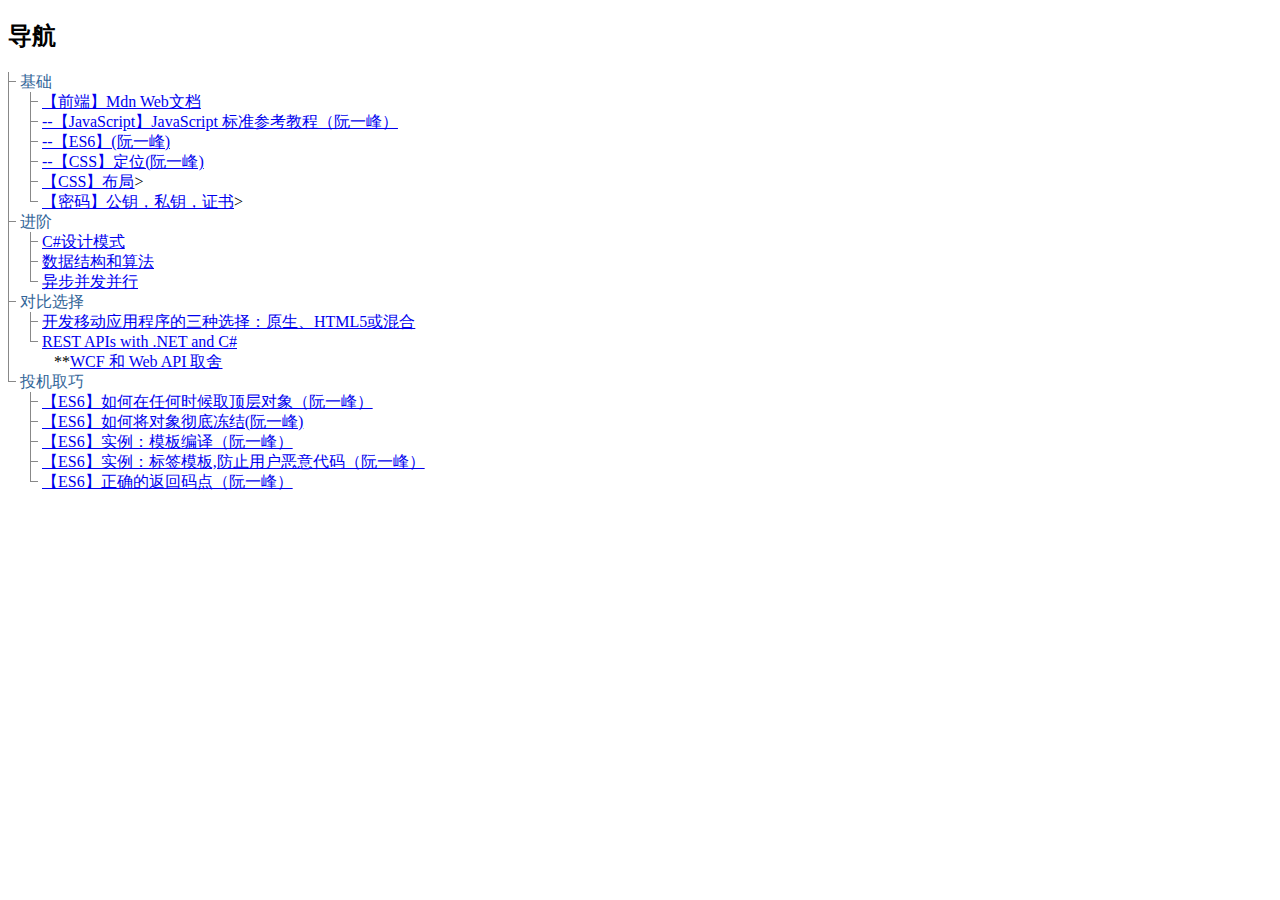
<file: Learn.Html/Index.html>
﻿<!DOCTYPE html>
<html>
<head>
    <meta charset="utf-8" />
    <title></title>
    <style>
        tr {
            background-color: blue;
        }

        ul.tree, ul.tree ul {
            list-style-type: none;
            background: url(images/vline.png) repeat-y;
            margin: 0;
            padding: 0;
        }

            ul.tree ul {
                margin-left: 10px;
            }

            ul.tree li {
                margin: 0;
                padding: 0 12px;
                line-height: 20px;
                background: url(images/node.png) no-repeat;
            }

                ul.tree li:last-child {
                    background: #fff url(images/lastnode.png) no-repeat;
                }

        ul li {
            color: #369
        }

            ul li li {
                color: black;
            }
    </style>
</head>
<body>
    <h2>导航</h2>
    <ul class="tree">
        <li>
            基础
            <ul>
                <li>
                    <a target="_blank" href="https://developer.mozilla.org/zh-CN/">【前端】Mdn Web文档</a>
                </li>
                <li>
                    <a target="_blank" href="https://javascript.ruanyifeng.com/"> --【JavaScript】JavaScript 标准参考教程（阮一峰）</a>
                </li>
                <li>
                    <a target="_blank" href="https://es6.ruanyifeng.com/"> --【ES6】(阮一峰)</a>
                </li>
                <li><a target="_blank" href="https://www.ruanyifeng.com/blog/2019/11/css-position.html"> --【CSS】定位(阮一峰)</a> </li>
                <li><a target="_blank" href="https://zh.learnlayout.com/">【CSS】布局</a>></li>
                <li><a target="_blank" href="https://www.ruanyifeng.com/blog/2011/08/what_is_a_digital_signature.html">【密码】公钥，私钥，证书</a>></li>
            </ul>
        </li>
        <li>
            进阶
            <ul>
                <li>
                    <a target="_blank" href="https://www.cnblogs.com/zhili/p/DesignPatternSummery.html">C#设计模式</a>
                </li>
                <li>
                    <a target="_blank" href="https://iowiki.com/data_structures_algorithms/">数据结构和算法</a>
                </li>
                <li>
                    <a target="_blank" href="https://zhuanlan.zhihu.com/p/46673002">异步并发并行</a>
                </li>
            </ul>
        </li>
        <li>
            对比选择
            <ul>
                <li>
                    <a target="_blank" href="https://blog.csdn.net/laizixingxingdewo/article/details/78913067">开发移动应用程序的三种选择：原生、HTML5或混合</a>
                </li>
                <li>
                    <a target="_blank" href="https://dotnet.microsoft.com/apps/aspnet/apis">REST APIs with .NET and C#</a>
                    <br />&nbsp;&nbsp;&nbsp;**<a title="1、如何选择使用WCF

1）如果你使用的是.NET Framework3.5，可以选择使用WCF，因为ASP.NET Web API不支持.NET Framework 3.5及更低版本。

2）如果需要支持多种协议，如HTTP、TCP、net.tcp等，可以选择WCF服务。

3）如果想建立满足WS标准的可靠的消息传递、交易的服务，可以选择WCF服务。

4）如果想要使用请求-应答，单向或者双向消息通信模式，可以选择WCF服务。

2、如何选择使用Web API

1）如果使用的是.NET Framework4.0或以上版本，可以选择Web API。

2）如果想建立一个仅支持HTTP协议的服务，可以选择Web API。

3）如果想构建基于RESTful的HTTP服务，可以选择Web API。

4）如果服务需要被各种客户端（特别是移动客户端）调用，现在Web API。" target="_blank" href="https://www.cnblogs.com/dotnet261010/p/8586424.html">WCF 和 Web API 取舍</a>
                </li>
            </ul>
        </li>
        <li>
            投机取巧
            <ul>
                <li>
                    <a target="_blank" title="// 方法一
(typeof window !== 'undefined'
   ? window
   : (typeof process === 'object' &&
      typeof require === 'function' &&
      typeof global === 'object')
     ? global
     : this);

// 方法二
var getGlobal = function () {
  if (typeof self !== 'undefined') { return self; }
  if (typeof window !== 'undefined') { return window; }
  if (typeof global !== 'undefined') { return global; }
  throw new Error('unable to locate global object');
};" href="https://es6.ruanyifeng.com/#docs/let#globalThis-%E5%AF%B9%E8%B1%A1">【ES6】如何在任何时候取顶层对象（阮一峰）</a>
                </li>
                <li>
                    <a target="_blank" title="var constantize = (obj) =>
                        {
                        Object.freeze(obj);
                        Object.keys(obj).forEach( (key, i) => {
                        if ( typeof obj[key] === 'object' ) {
                        constantize( obj[key] );
                        }
                        });
                        };" href="https://es6.ruanyifeng.com/#docs/let#const-%E5%91%BD%E4%BB%A4">【ES6】如何将对象彻底冻结(阮一峰)
                    </a>
                </li>
                <li>
                    <a target="_blank" href="https://es6.ruanyifeng.com/#docs/string#%E5%AE%9E%E4%BE%8B%EF%BC%9A%E6%A8%A1%E6%9D%BF%E7%BC%96%E8%AF%91">【ES6】实例：模板编译（阮一峰）</a>
                </li>
                <li>
                    <a target="_blank" title="function SaferHTML(templateData) {
  let s = templateData[0];
  for (let i = 1; i < arguments.length; i++) {
    let arg = String(arguments[i]);

    // Escape special characters in the substitution.
    s += arg.replace(/&/g, '&amp;')
                       .replace(/</g, '&lt;')
                    .replace(/>/g, '&gt;');

                    // Don't escape special characters in the template.
                    s += templateData[i];
                    }
                    return s;
                    }" href="https://es6.ruanyifeng.com/#docs/string#%E6%A0%87%E7%AD%BE%E6%A8%A1%E6%9D%BF">【ES6】实例：标签模板,防止用户恶意代码（阮一峰）</a>
                </li>
                <li>
                    <a target="_blank" title="let s = '𠮷a';
for (let ch of s) {
  console.log(ch.codePointAt(0).toString(16));
}
// 20bb7
// 61" href="https://es6.ruanyifeng.com/#docs/string-methods#%E5%AE%9E%E4%BE%8B%E6%96%B9%E6%B3%95%EF%BC%9AcodePointAt">【ES6】正确的返回码点（阮一峰）</a>
                </li>
            </ul>
        </li>
    </ul>
</body>
</html>
</file>
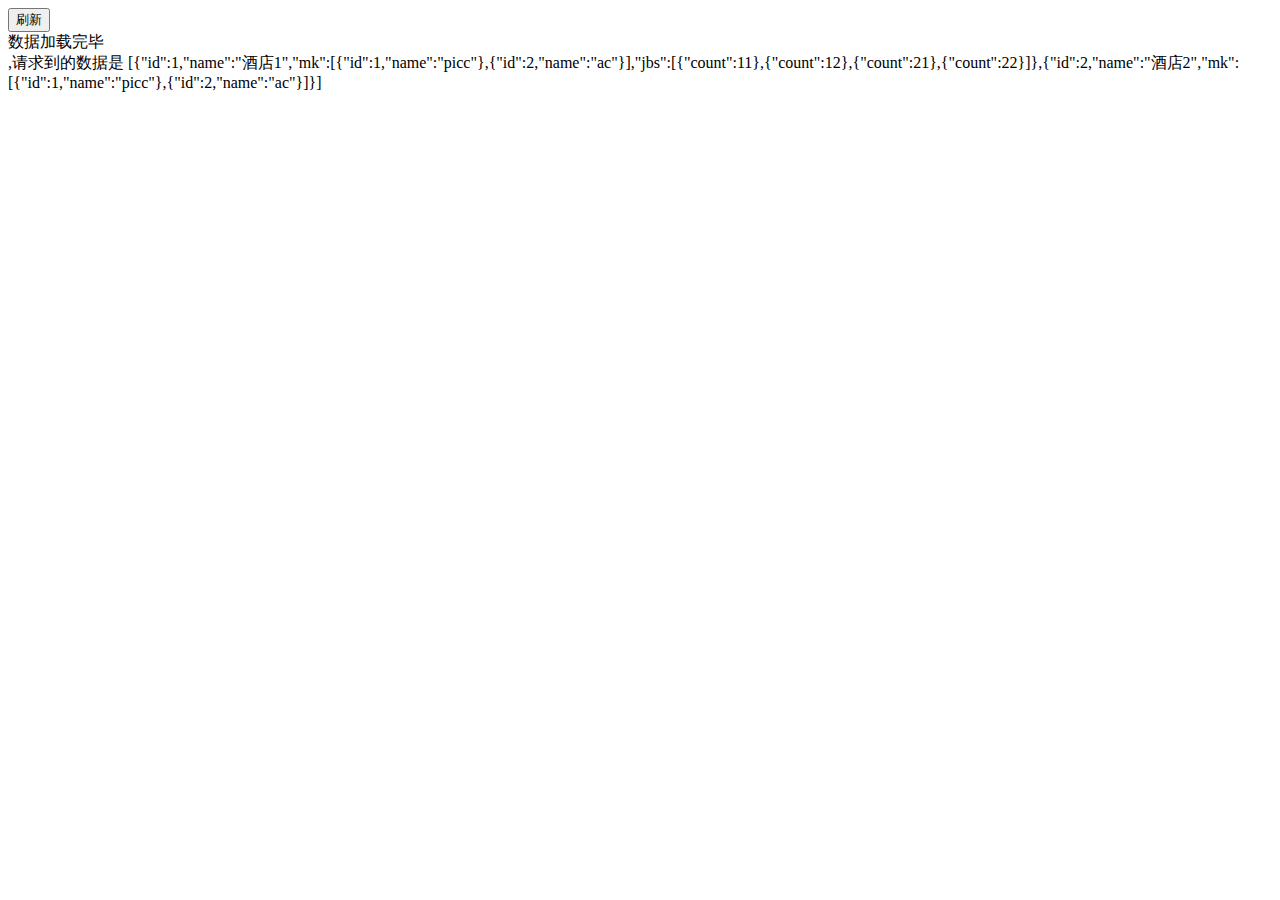
<file: Learn.Html/muchansy/index.html>
﻿<!DOCTYPE html>
<html lang="en">
<head>
    <meta charset="UTF-8">
    <meta name="viewport" content="width=device-width, initial-scale=1.0">
    <title>Document</title>
</head>
<body>
    <input type="button" value="刷新" onclick="sx()">
    <div id="mybody">

    </div>
</body>
</html>
<script src="jquery.js"></script>
<script>

    //初始加载数据
    Rend();

    // 刷新
    function sx() {
        window.localStorage.removeItem("mydata");
        Rend();
    }

    function RendHTML(data) {
        $("#mybody").html("<div>数据加载完毕</div>,请求到的数据是 " + JSON.stringify(data));
    }

    //绑定角标数据
    function BindData(jd, jbs) {
        jd[0].jbs = jbs;
        return jd;
    }

    function Rend() {
        var data = null;
        // 如果缓存有数据 从缓存里面取
        if (window.localStorage.getItem("mydata")) {
            data = JSON.parse(window.localStorage.mydata);
            RendHTML(data);
        } else {
            var ajaxAraar = [];
            // 如果缓存没有数据，请求接口
            $.get("jd.json",
                function (s) {
                    data = s;
                    // 酒店循环
                    for (var i = 0; i < data.length; i++) {
                        var jd = data[i];
                        // 模块循环
                        for (var k = 0; k < jd.mk.length; k++) {
                            var mk = jd.mk[k];
                            // 请求模块的角标
                            var p = jqPromiseAjax({ url: "jb-" + jd.id + "-" + mk.id + ".json" });
                            ajaxAraar.push(p);
                        }
                    }
                    Promise.all(ajaxAraar).then(function (jbs) {
                        BindData(data, jbs);
                        // 更新缓存
                        window.localStorage.setItem("mydata", JSON.stringify(data));
                        RendHTML(data);
                    });
                });
        }
    }



    var jqPromiseAjax = params => {
        return new Promise((resolve, reject) => {
            $.ajax({
                url: params.url,
                type: params.type || 'get',
                dataType: 'json',
                headers: params.headers || {},
                data: params.data || {},
                success(res) {
                    resolve(res);
                },
                error(err) {
                    reject(err);
                }
            });
        });
    }

</script>
</file>
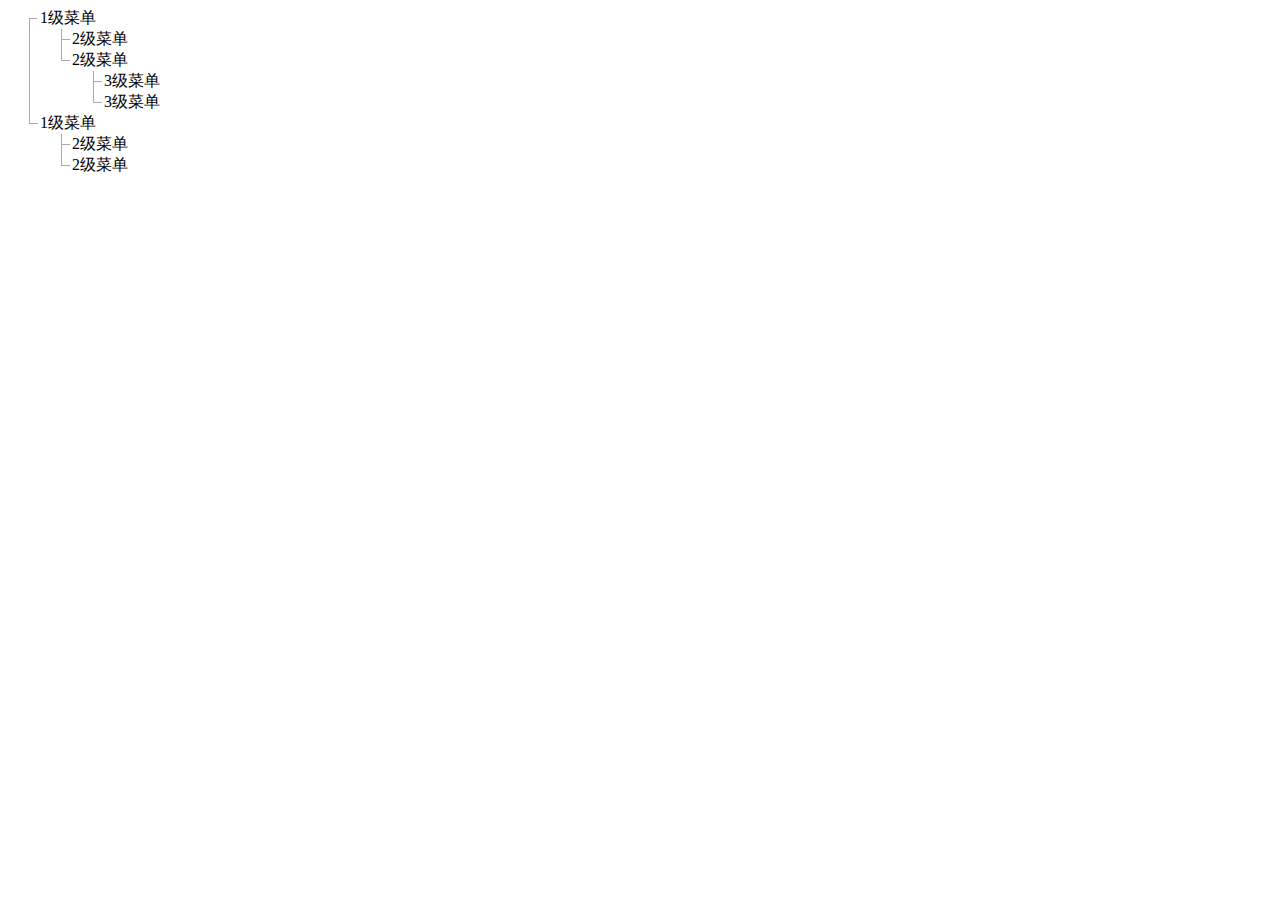
<file: Learn.Html/DemoTree-1.html>
﻿<!DOCTYPE html>
<html>
<head>
    <meta charset="utf-8" />
    <title>树结构 纯CSS 不含图片</title>
    <style>
        ul.domtree,
        ul.domtree ul {
            margin: 0;
            padding: 0 0 0 2em;
        }

            ul.domtree li {
                list-style: none;
                position: relative;
            }

            ul.domtree > li:first-child:before {
                border-style: none none solid none;
            }

            ul.domtree li:before {
                position: absolute;
                content: '';
                top: -0.01em;
                left: -0.7em;
                width: 0.5em;
                height: 0.615em;
                border-style: none none solid solid;
                border-width: 0.05em;
                border-color: #aaa;
            }

            ul.domtree li:not(:last-child):after {
                position: absolute;
                content: '';
                top: 0.7em;
                left: -0.7em;
                bottom: 0;
                border-style: none none none solid;
                border-width: 0.05em;
                border-color: #aaa;
            }
    </style>
</head>
<body>
    <ul class="domtree">
        <li>
            1级菜单
            <ul>
                <li>2级菜单</li>
                <li>
                    2级菜单
                    <ul>
                        <li>3级菜单</li>
                        <li>3级菜单</li>
                    </ul>
                </li>
            </ul>
        </li>
        <li>
            1级菜单
            <ul>
                <li>2级菜单</li>
                <li>2级菜单</li>
            </ul>
        </li>
    </ul>
</body>
</html>
</file>
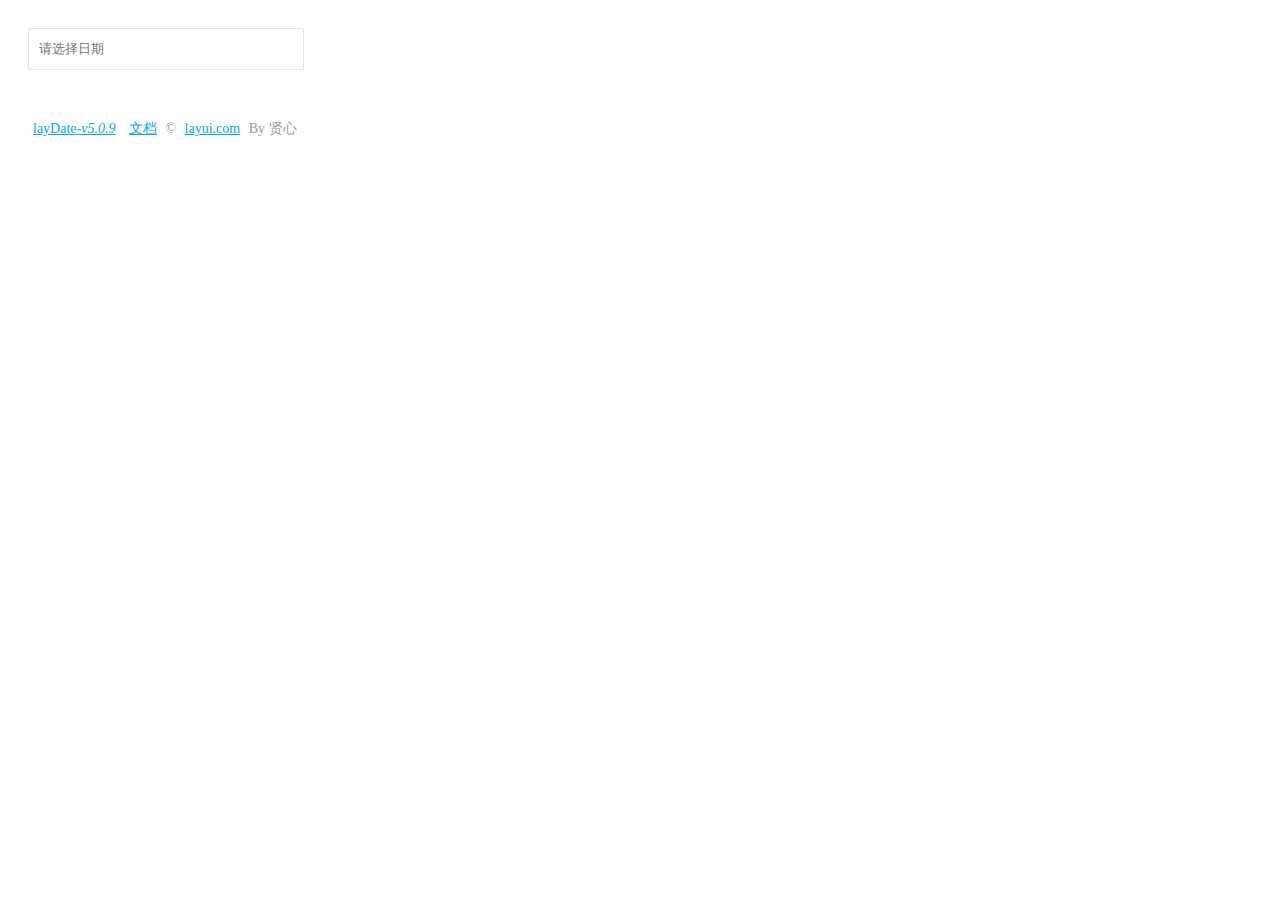
<file: Learn.Ac/Content/layDate-v5.0.9/test.html>
<!DOCTYPE html>
<html>
<head>
  <meta charset="utf-8">
  <title>使用 layDate 独立版</title>
  <meta name="renderer" content="webkit">
  <meta http-equiv="X-UA-Compatible" content="IE=edge,chrome=1">
  <meta name="viewport" content="width=device-width, initial-scale=1, maximum-scale=1">
  <meta name="apple-mobile-web-app-status-bar-style" content="black"> 
  <meta name="apple-mobile-web-app-capable" content="yes">
  <meta name="format-detection" content="telephone=no">

  <style>
  body{padding: 20px;}
  .demo-input{padding-left: 10px; height: 38px; min-width: 262px; line-height: 38px; border: 1px solid #e6e6e6;  background-color: #fff;  border-radius: 2px;}
  .demo-footer{padding: 50px 0; color: #999; font-size: 14px;}
  .demo-footer a{padding: 0 5px; color: #01AAED;}
  </style>
</head>
<body>
<input type="text" class="demo-input" placeholder="请选择日期" id="test1">

<div class="demo-footer">
  <a href="http://www.layui.com/laydate/" target="_blank">layDate<cite id="version"></cite></a>
  <a href="http://www.layui.com/doc/modules/laydate.html" target="_blank">文档</a>
  <span>&copy; <a href="http://www.layui.com/" target="_blank">layui.com</a> By 贤心<span>
</div>

<script src="laydate/laydate.js"></script> <!-- 改成你的路径 -->
<script>
lay('#version').html('-v'+ laydate.v);

//执行一个laydate实例
laydate.render({
  elem: '#test1' //指定元素
});
</script>
</body>
</html>
</file>
